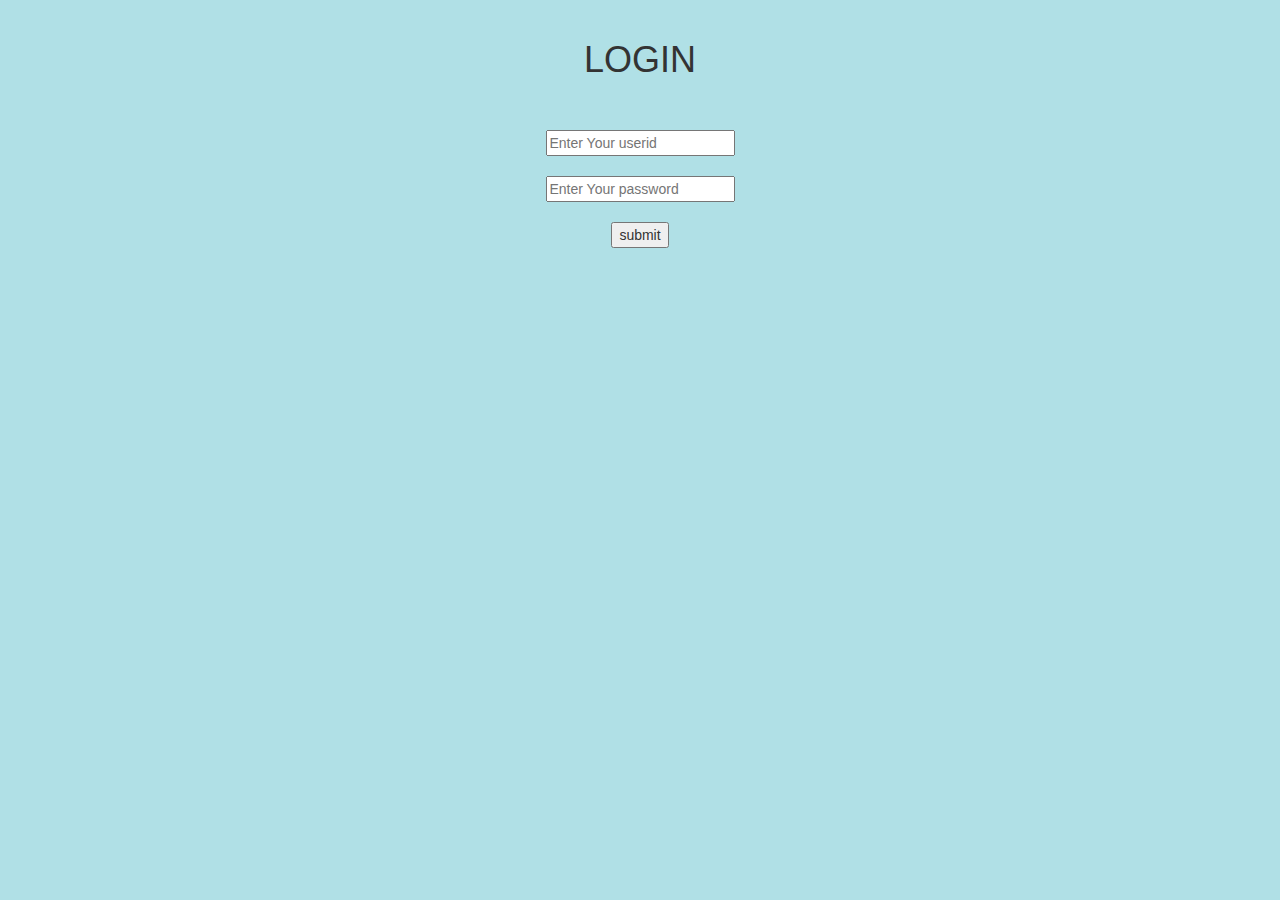
<file: prisonmanagement/WebContent/index.html>
<!DOCTYPE html>
<html>
<head>
<meta charset="ISO-8859-1">
<title>LOGIN</title>
<link rel="stylesheet" href="https://maxcdn.bootstrapcdn.com/bootstrap/3.4.0/css/bootstrap.min.css">
<script src="https://ajax.googleapis.com/ajax/libs/jquery/3.3.1/jquery.min.js"></script>
  <script src="https://maxcdn.bootstrapcdn.com/bootstrap/3.4.0/js/bootstrap.min.js"></script>
</head>
<body style="background-color:powderblue;">

<form method="post" action="loginservlet" align="center">
<br><h1>LOGIN</h1><br><br>
<input type="text" name="policeid"  placeholder="Enter Your userid"><br><br>	
<input type="password" name="password"  placeholder="Enter Your password">	<br><br>
<button type="submit" value="submit" name="subscribe">submit</button>
</form>
</body>
</html>
</file>
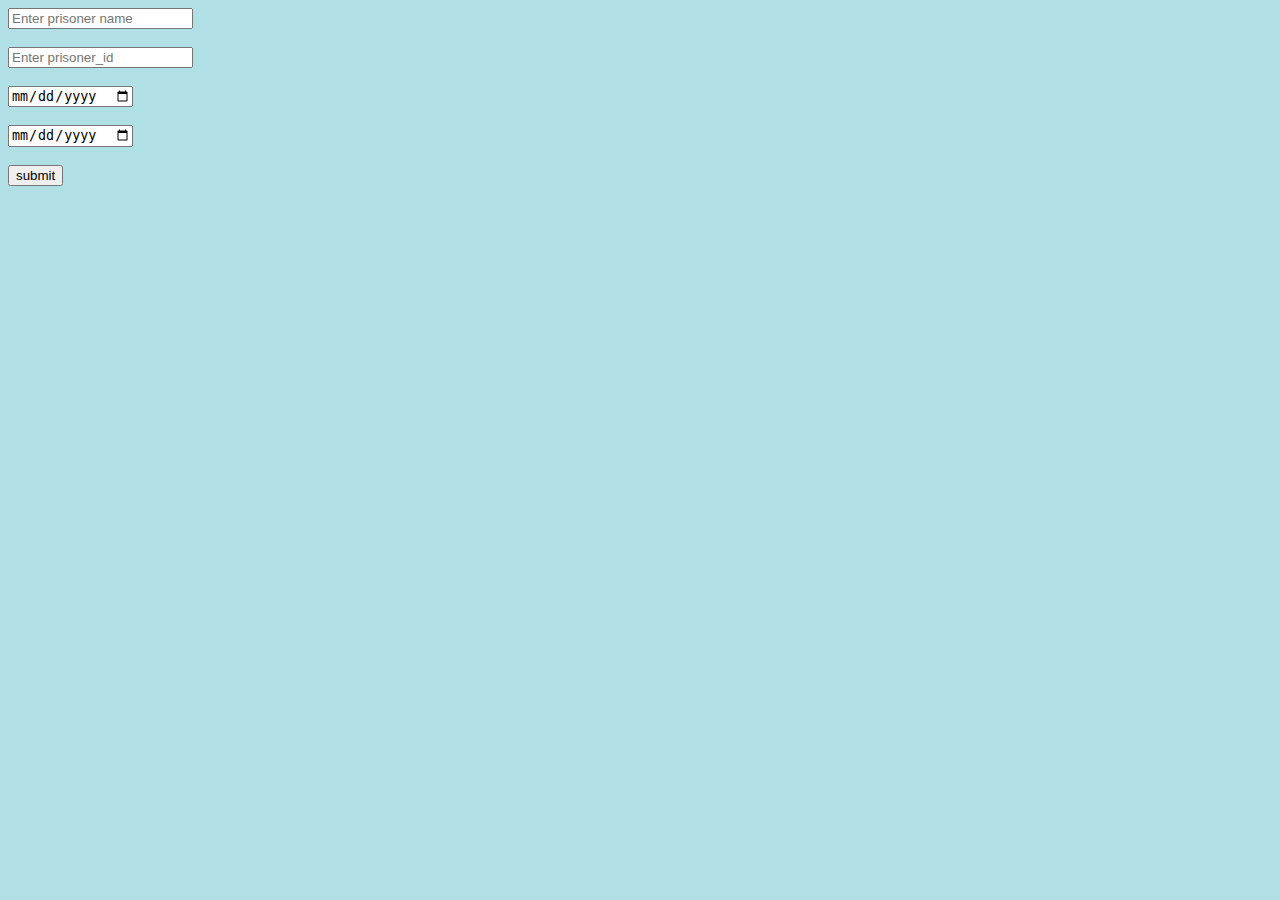
<file: prisonmanagement/WebContent/criminal_details.html>
<!DOCTYPE html>
<html>
<head>
<meta charset="ISO-8859-1">
<title>Insert title here</title>
</head>
<body style="background-color:powderblue;">
<form method="post" action="loginservlet">
<input type="text" name="prisoner_name"  placeholder="Enter prisoner name"><br><br>	
<input type="password" name="prisoner_id"  placeholder="Enter prisoner_id">	<br><br>
<input type="date" name="datein">	<br><br>
<input type="date" name="dateout">	<br><br>
<button type="submit" value="submit" name="subscribe">submit</button>
</body>
</html>
</file>
